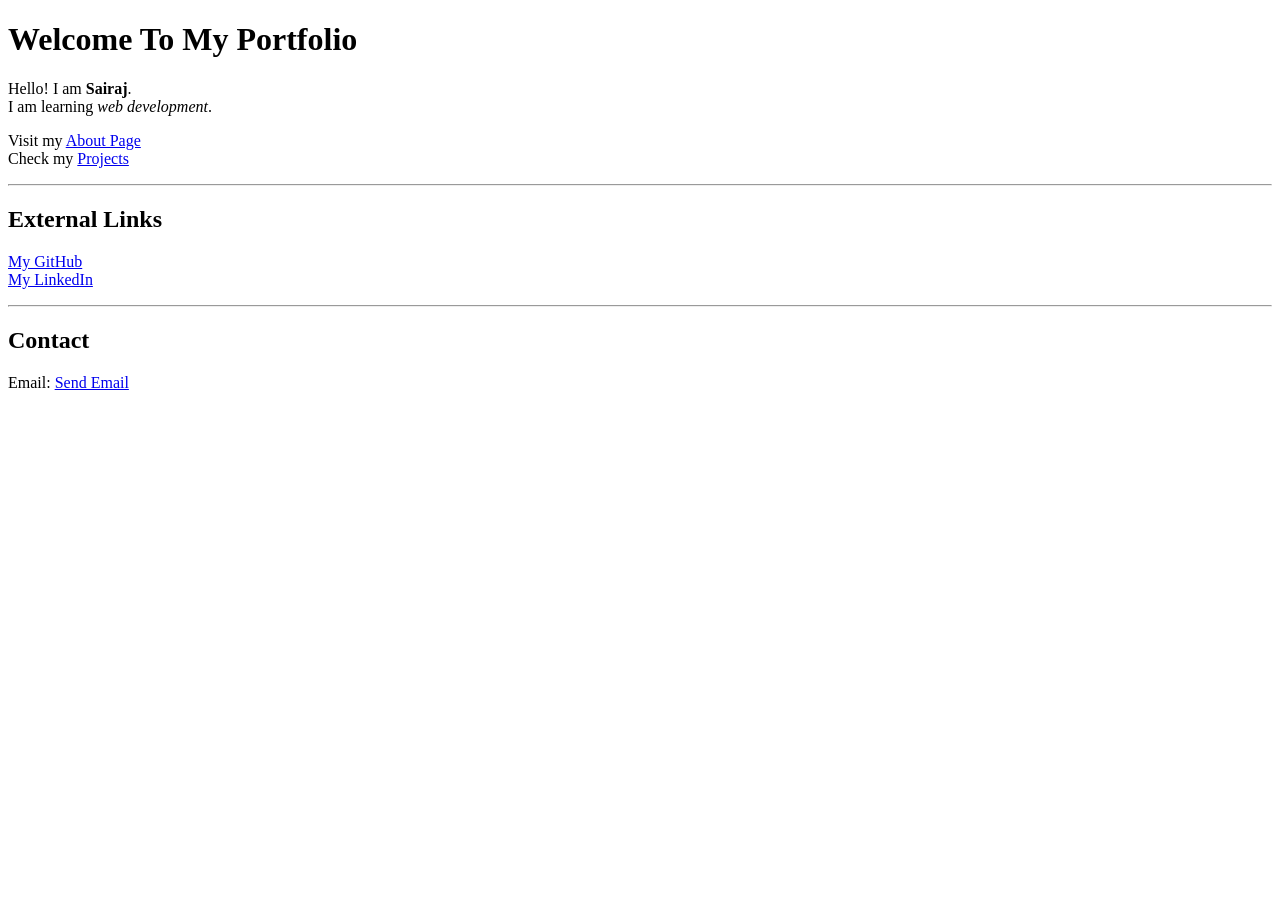
<file: Project 3=Page Portfolio Website/index.html>
<!DOCTYPE html>
<head>
    <title>Portfolio Page</title>
</head>
<html>
    <body>
        <h1>Welcome To My Portfolio</h1>
        <p>
            Hello! I am <strong>Sairaj</strong>.<br>
            I am learning <em>web development</em>.
        </p>

        <p>
            Visit my <a href="about.html">About Page</a><br>
            Check my <a href="projects.html">Projects</a>
        </p>
        <hr>

        <h2>External Links</h2>

        <p>
            <a href="https://github.com/sairajsachinpatil" target="_blank">My GitHub</a><br>
            <a href="https://www.linkedin.com" target="_blank">My LinkedIn</a>
        </p>

        <hr>
        <h2 id="contact">Contact</h2>
        <p>
            Email: <a href="mailto:sairajsachinpatil3066@gmail.com">Send Email</a>
        </p>




    </body>




</html>
</file>
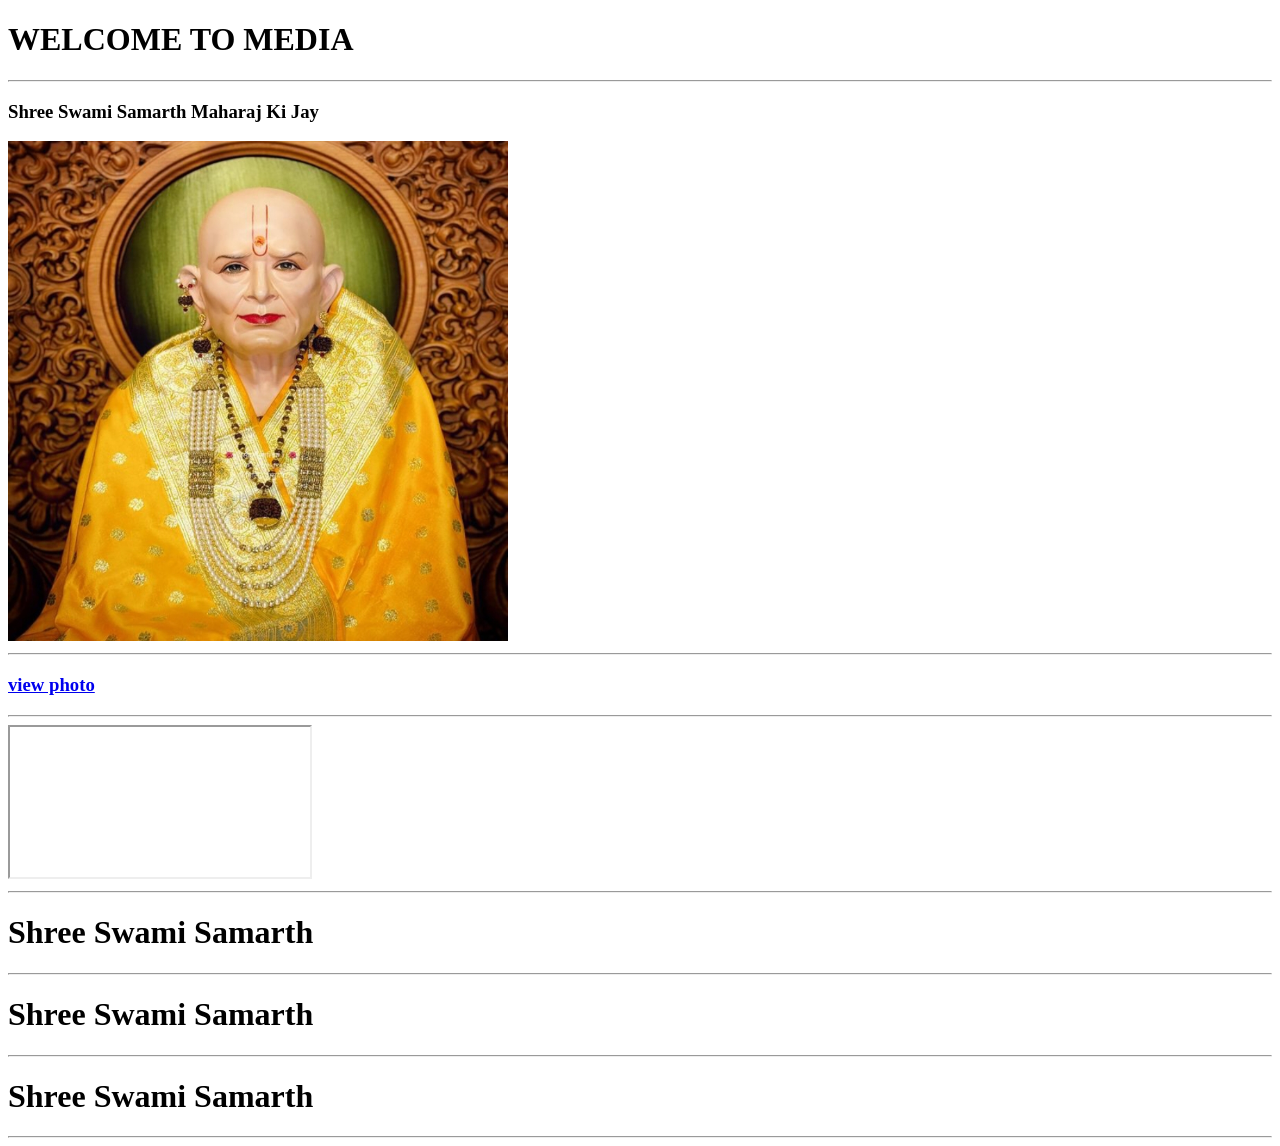
<file: Project 4 = Media,images,video/index.html>
<!DOCTYPE html>
<HEAd>
    <title>Media</title>
</HEAd>
<html>
    <body>
        <h1>WELCOME TO MEDIA</h1>
        <hr>
        <H3>Shree Swami Samarth Maharaj Ki Jay</H3>
        <IMG src="images/SWAMI SAMARTH.jpg" width="500" height="500" alt="Shree Swami Samarth Maharaj Photo">
        <hr>

        <a href="https://www.hindujagruti.org/hinduism-for-kids-hindi/617_swami-samarth.html">
            <h3>view photo</h3>
        </a>
        <hr>
        <iframe src="https://youtube.com/shorts/x2xXXAshFWk?si=20LkSrE0cs0tKwEA" frameborder="300">alt="video"</iframe>
        <hr>
        <h1>Shree Swami Samarth</h1>
        <hr>
        <h1>Shree Swami Samarth</h1>
        <hr>
        <h1>Shree Swami Samarth</h1>
        <hr>

    </body>
</html>
</file>
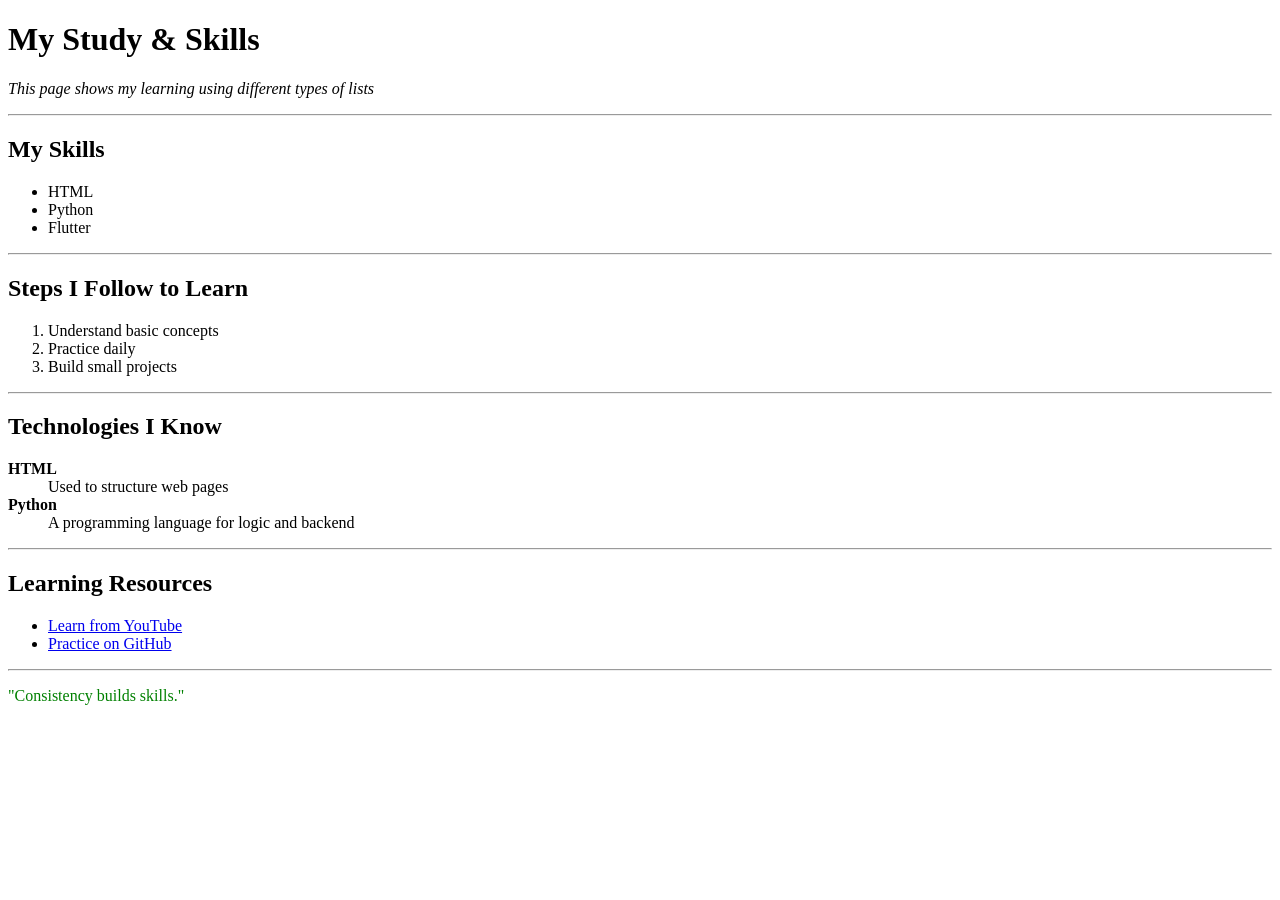
<file: Project 5 = Lists/index.html>
<!DOCTYPE html>
<html>
<head>
  <title>My Study & Skills</title>
</head>

<body>

<h1>My Study & Skills</h1>
<p><em>This page shows my learning using different types of lists</em></p>

<hr>

<!-- UNORDERED LIST -->
<h2>My Skills</h2>
<ul>
  <li>HTML</li>
  <li>Python</li>
  <li>Flutter</li>
</ul>

<hr>

<!-- ORDERED LIST -->
<h2>Steps I Follow to Learn</h2>
<ol>
  <li>Understand basic concepts</li>
  <li>Practice daily</li>
  <li>Build small projects</li>
</ol>

<hr>

<!-- DESCRIPTION LIST -->
<h2>Technologies I Know</h2>
<dl>
  <dt><strong>HTML</strong></dt>
  <dd>Used to structure web pages</dd>

  <dt><strong>Python</strong></dt>
  <dd>A programming language for logic and backend</dd>
</dl>

<hr>

<!-- LIST + LINKS -->
<h2>Learning Resources</h2>
<ul>
  <li>
    <a href="https://www.youtube.com" target="_blank">
      Learn from YouTube
    </a>
  </li>
  <li>
    <a href="https://www.github.com" target="_blank">
      Practice on GitHub
    </a>
  </li>
</ul>

<hr>

<p>
<span style="color:green;">"Consistency builds skills."</span>
</p>

</body>
</html>
</file>
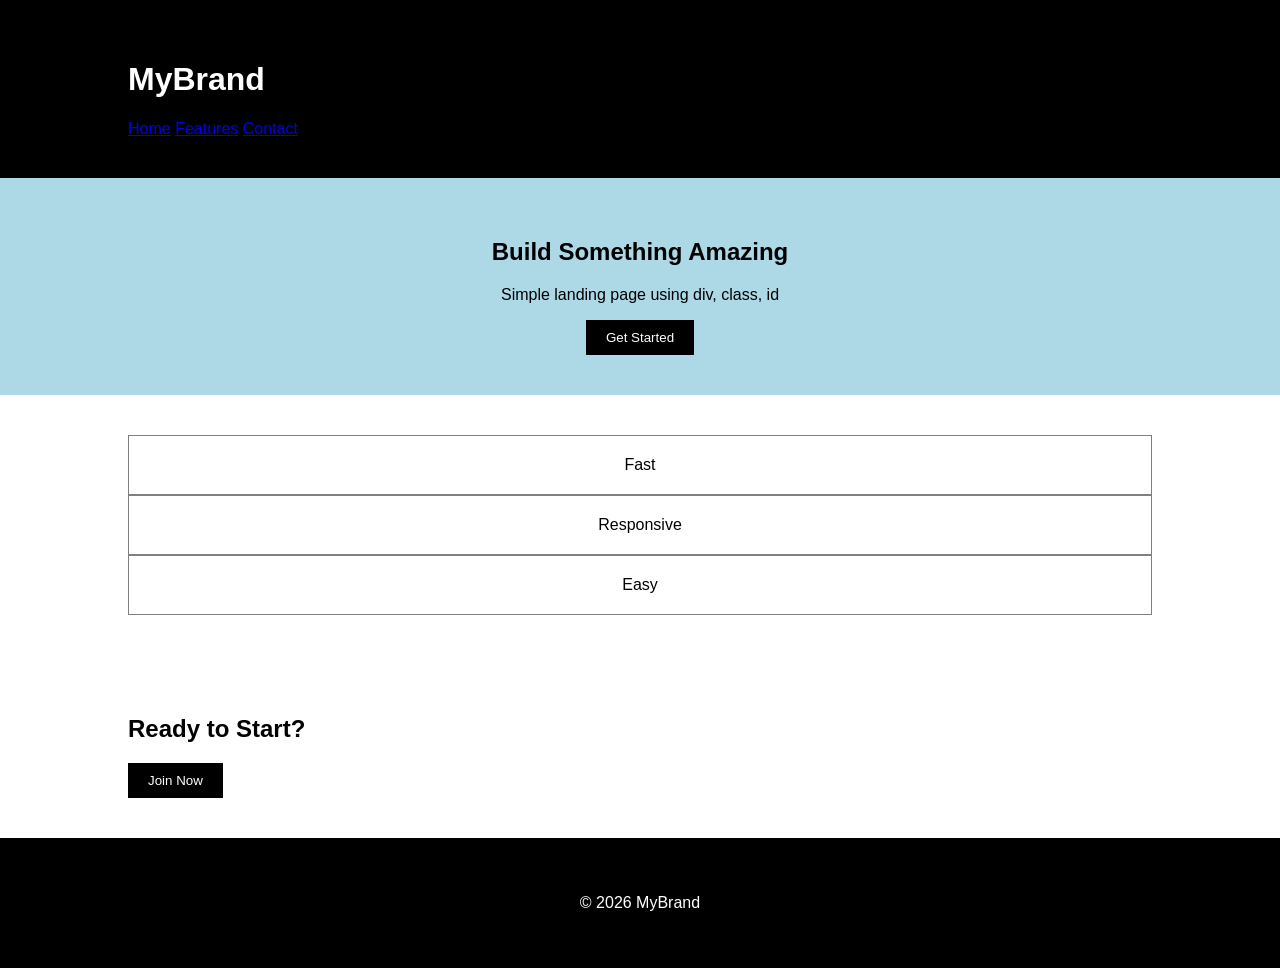
<file: Project 6= Landing Page/index.html>
<!DOCTYPE html>
<html>
<head>
    <title>My Landing Page</title>

    <!-- CSS LINK (separate file) -->
    <link rel="stylesheet" href="style.css">
</head>
<body>

<!-- HEADER -->
<div id="header" class="section">
    <div class="container">
        <h1 class="logo">MyBrand</h1>
        <div class="nav">
            <a href="#">Home</a>
            <a href="#">Features</a>
            <a href="#">Contact</a>
        </div>
    </div>
</div>

<!-- HERO SECTION -->
<div id="hero" class="section">
    <div class="container">
        <h2 class="title">Build Something Amazing</h2>
        <p class="subtitle">Simple landing page using div, class, id</p>
        <button class="btn">Get Started</button>
    </div>
</div>

<!-- FEATURES -->
<div id="features" class="section">
    <div class="container">
        <div class="card">Fast</div>
        <div class="card">Responsive</div>
        <div class="card">Easy</div>
    </div>
</div>

<!-- CTA -->
<div id="cta" class="section">
    <div class="container">
        <h2>Ready to Start?</h2>
        <button class="btn">Join Now</button>
    </div>
</div>

<!-- FOOTER -->
<div id="footer" class="section">
    <div class="container">
        <p>© 2026 MyBrand</p>
    </div>
</div>

</body>
</html>
</file>
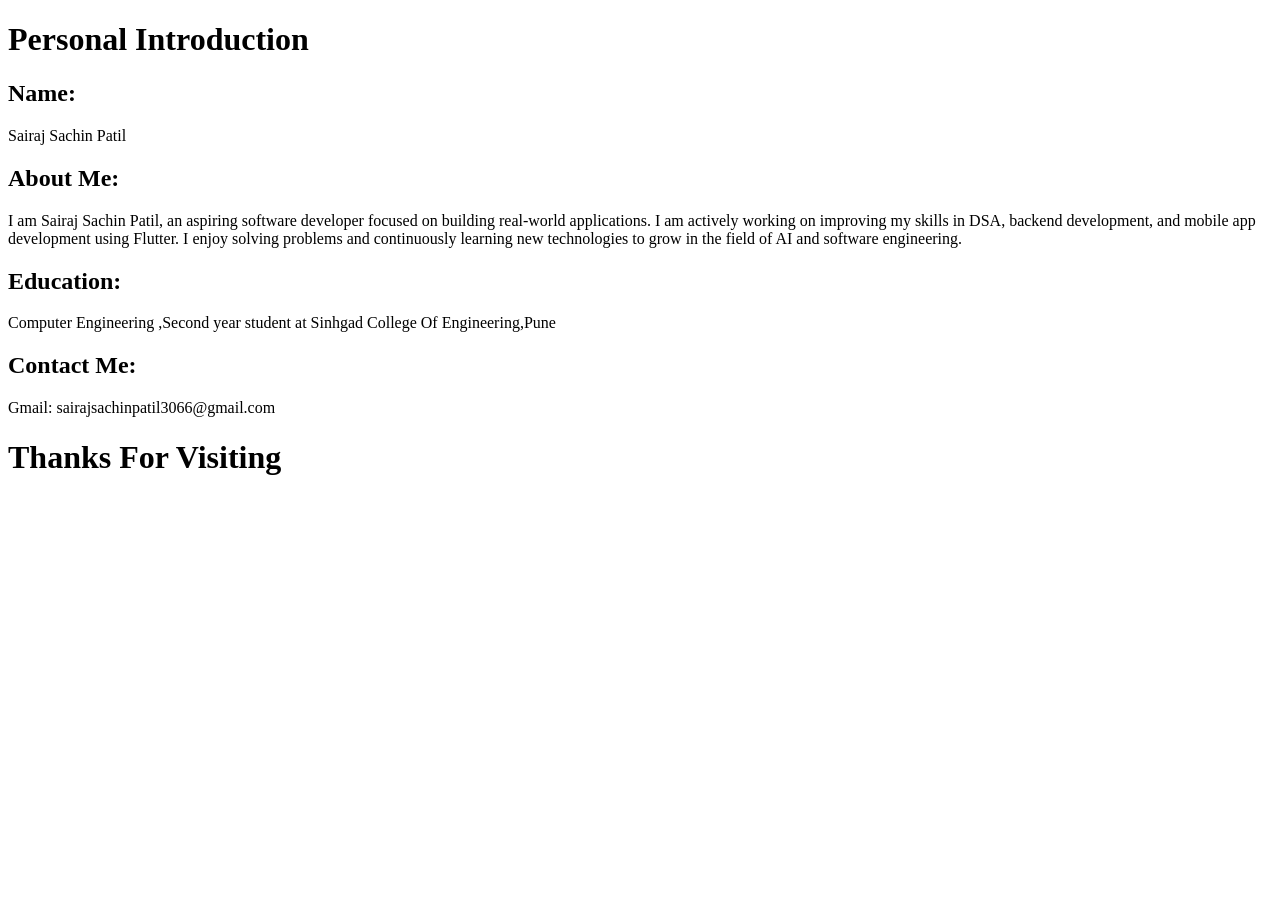
<file: Project 1=Personal introduction Page/personal_page.html>
<!DOCTYPE html>
<head>
    <title>Personal Page</title>
</head>
<body>
    <h1>Personal Introduction<br></h1>
    <h2>Name:</h2>
    <p>Sairaj Sachin Patil</p> 

    <h2>About Me:</h2>
    <p>
I am Sairaj Sachin Patil, an aspiring software developer focused on building real-world applications.
I am actively working on improving my skills in DSA, backend development, and mobile app development using Flutter.
I enjoy solving problems and continuously learning new technologies to grow in the field of AI and software engineering.
</p>

<h2>Education:</h2>
<p>Computer Engineering ,Second year student at Sinhgad College Of Engineering,Pune</p>

<H2>Contact Me:</H2>
<p>Gmail: sairajsachinpatil3066@gmail.com</p>

<h1>Thanks For Visiting</h1>
</body>
</file>
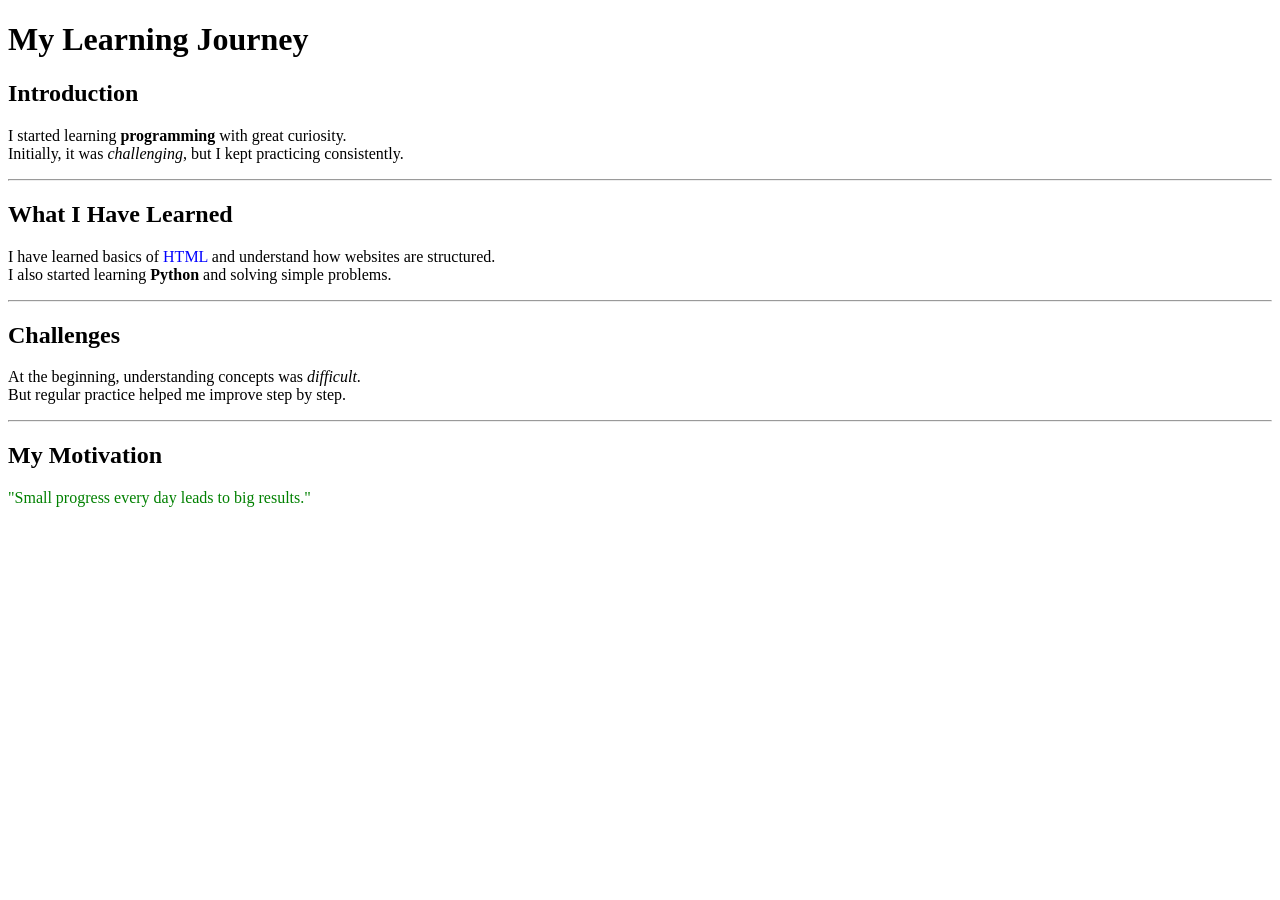
<file: Project 2 = Learning Journey/Learning_Journey.html>
<!DOCTYPE html>
<head>
    <TItle>Learning Journey Page</TItle>
</head>
<body>
    <h1>My Learning Journey</h1>

    <h2>Introduction</h2>
    

    <p>
        I started learning <strong>programming</strong> with great curiosity.<br>
        Initially, it was <em>challenging</em>, but I kept practicing consistently.
    </p>
    <hr>
    <h2>What I Have Learned</h2>

    <p>
    I have learned basics of <span style="color:blue;">HTML</span> and understand how websites are structured.<br>
    I also started learning <strong>Python</strong> and solving simple problems.
    </p>
    <hr>
    <h2>Challenges</h2>

    <p>
    At the beginning, understanding concepts was <em>difficult</em>.<br>
    But regular practice helped me improve step by step.
    </p>
    <hr>
    <h2>My Motivation</h2>

    <p>
    <span style="color:green;">"Small progress every day leads to big results."</span>
    </p>
    
</body>
</file>
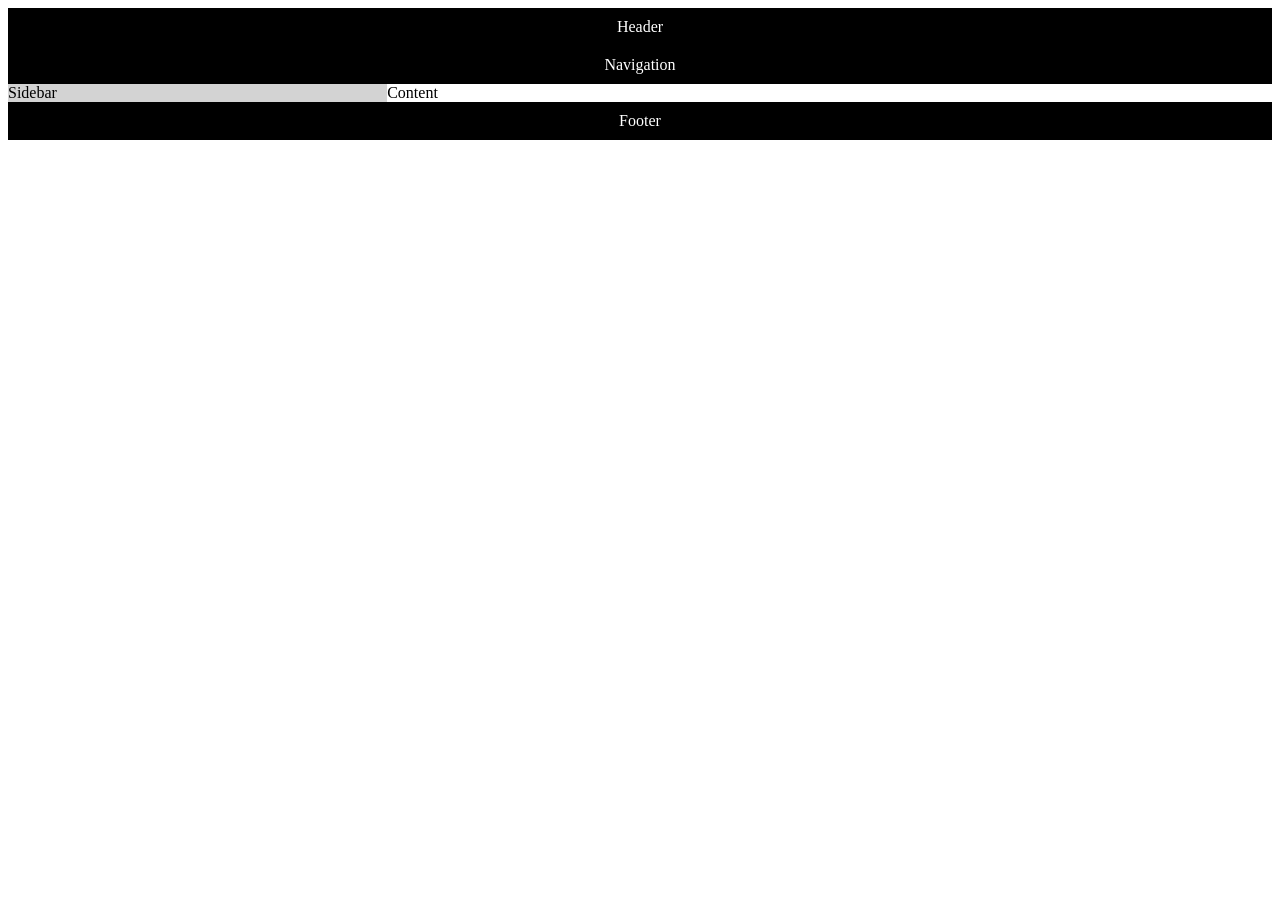
<file: Project 5 = Lists/practice.html>
<!DOCTYPE html>
<html>
<head>
    <title>Div Layout</title>
</head>
<body>

<div id="header">Header</div>

<div id="nav">Navigation</div>

<div id="main">
    <div id="sidebar">Sidebar</div>
    <div id="content">Content</div>
</div>

<div id="footer">Footer</div>


<style>
#header, #nav, #footer {
    background: black;
    color: white;
    padding: 10px;
    text-align: center;
}

#main {
    display: flex;
}

#sidebar {
    width: 30%;
    background: lightgray;
}

#content {
    width: 70%;
}
</style>

</body>
</html>
</file>
<file: Project 6= Landing Page/style.css>
body {
    margin: 0;
    font-family: Arial;
}

/* common container */
.container {
    width: 80%;
    margin: auto;
}

/* sections */
.section {
    padding: 40px 0;
}

/* header */
#header {
    background: black;
    color: white;
    display: flex;
    justify-content: space-between;
}

/* hero */
#hero {
    text-align: center;
    background: lightblue;
}

/* features */
#features {
    display: flex;
    text-align: center;
}

.card {
    flex: 1;
    padding: 20px;
    border: 1px solid gray;
}

/* buttons */
.btn {
    padding: 10px 20px;
    background: black;
    color: white;
    border: none;
}

/* footer */
#footer {
    background: black;
    color: white;
    text-align: center;
}
</file>
